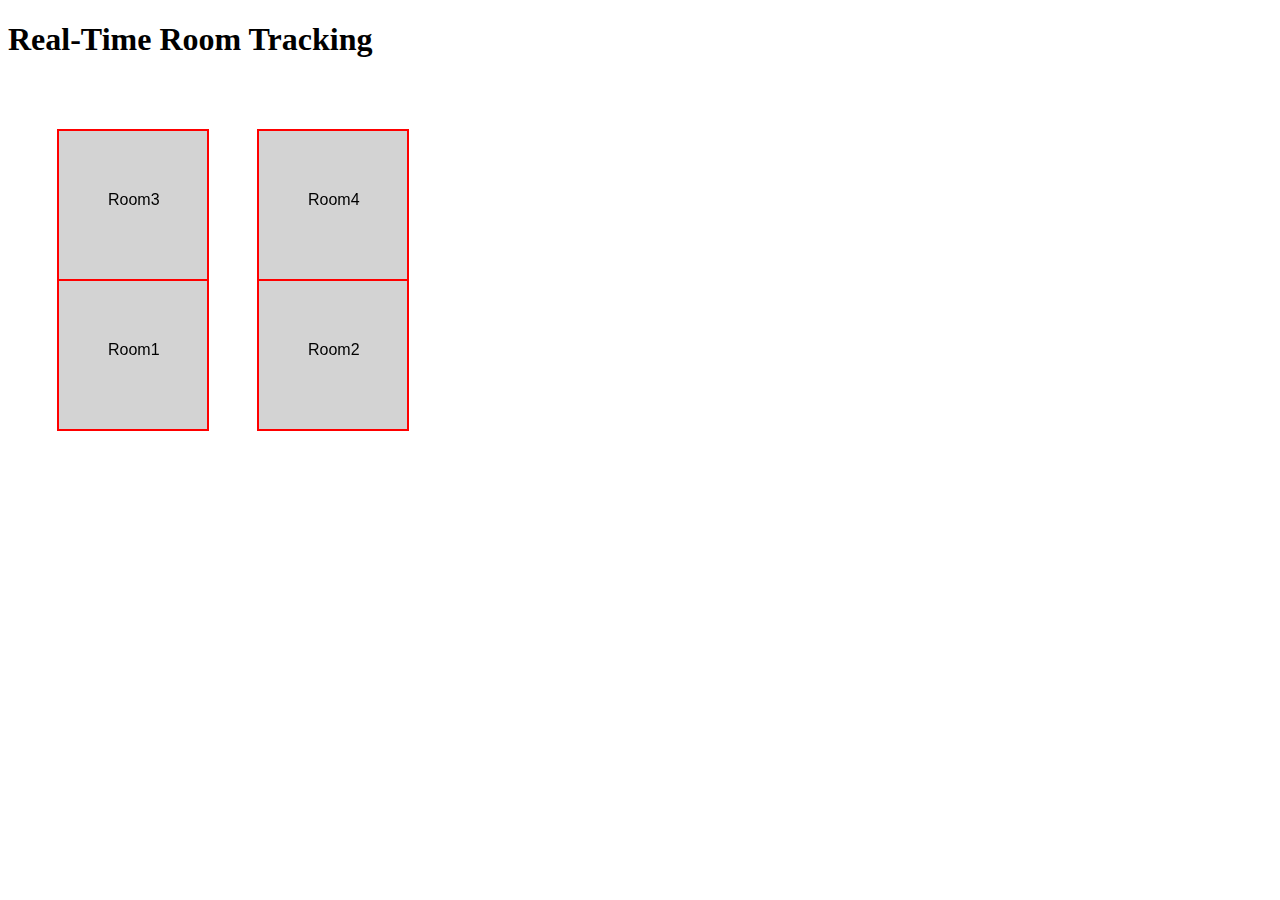
<file: templates/index.html>
<!DOCTYPE html>
<html lang="en">
<head>
    <meta charset="UTF-8">
    <meta name="viewport" content="width=device-width, initial-scale=1.0">
    <title>Real-Time Room Tracking</title>
    <script>
        document.addEventListener("DOMContentLoaded", function () {
            const canvas = document.getElementById("floorCanvas");
            const ctx = canvas.getContext("2d");

            const rooms = {
                "Room1": { x: 125, y: 275 },
                "Room2": { x: 325, y: 275 },
                "Room3": { x: 125, y: 125 },
                "Room4": { x: 325, y: 125 }
            };

            function drawFloorPlan() {
                ctx.clearRect(0, 0, canvas.width, canvas.height);

                // Draw rooms
                ctx.fillStyle = "lightgray";
                ctx.strokeStyle = "red";
                ctx.lineWidth = 2;

                ctx.fillRect(50, 200, 150, 150);
                ctx.strokeRect(50, 200, 150, 150);

                ctx.fillRect(250, 200, 150, 150);
                ctx.strokeRect(250, 200, 150, 150);

                ctx.fillRect(50, 50, 150, 150);
                ctx.strokeRect(50, 50, 150, 150);

                ctx.fillRect(250, 50, 150, 150);
                ctx.strokeRect(250, 50, 150, 150);

                ctx.fillStyle = "black";
                ctx.font = "16px Arial";
                ctx.fillText("Room1", 100, 275);
                ctx.fillText("Room2", 300, 275);
                ctx.fillText("Room3", 100, 125);
                ctx.fillText("Room4", 300, 125);
            }

            async function fetchAndUpdate() {
                try {
                    const response = await fetch("/latest-positions");
                    const data = await response.json();

                    if (data.positions) {
                        drawFloorPlan();

                        data.positions.forEach((entry) => {
                            if (rooms[entry.room]) {
                                ctx.fillStyle = "blue";
                                ctx.beginPath();
                                ctx.arc(rooms[entry.room].x, rooms[entry.room].y, 10, 0, 2 * Math.PI);
                                ctx.fill();
                            }
                        });
                    }
                } catch (error) {
                    console.error("Error fetching positions:", error);
                }
            }

            // Fetch data every 2 seconds
            setInterval(fetchAndUpdate, 2000);

            drawFloorPlan();
        });
    </script>
</head>
<body>
    <h1>Real-Time Room Tracking</h1>
    <canvas id="floorCanvas" width="500" height="500"></canvas>
</body>
</html>
</file>
